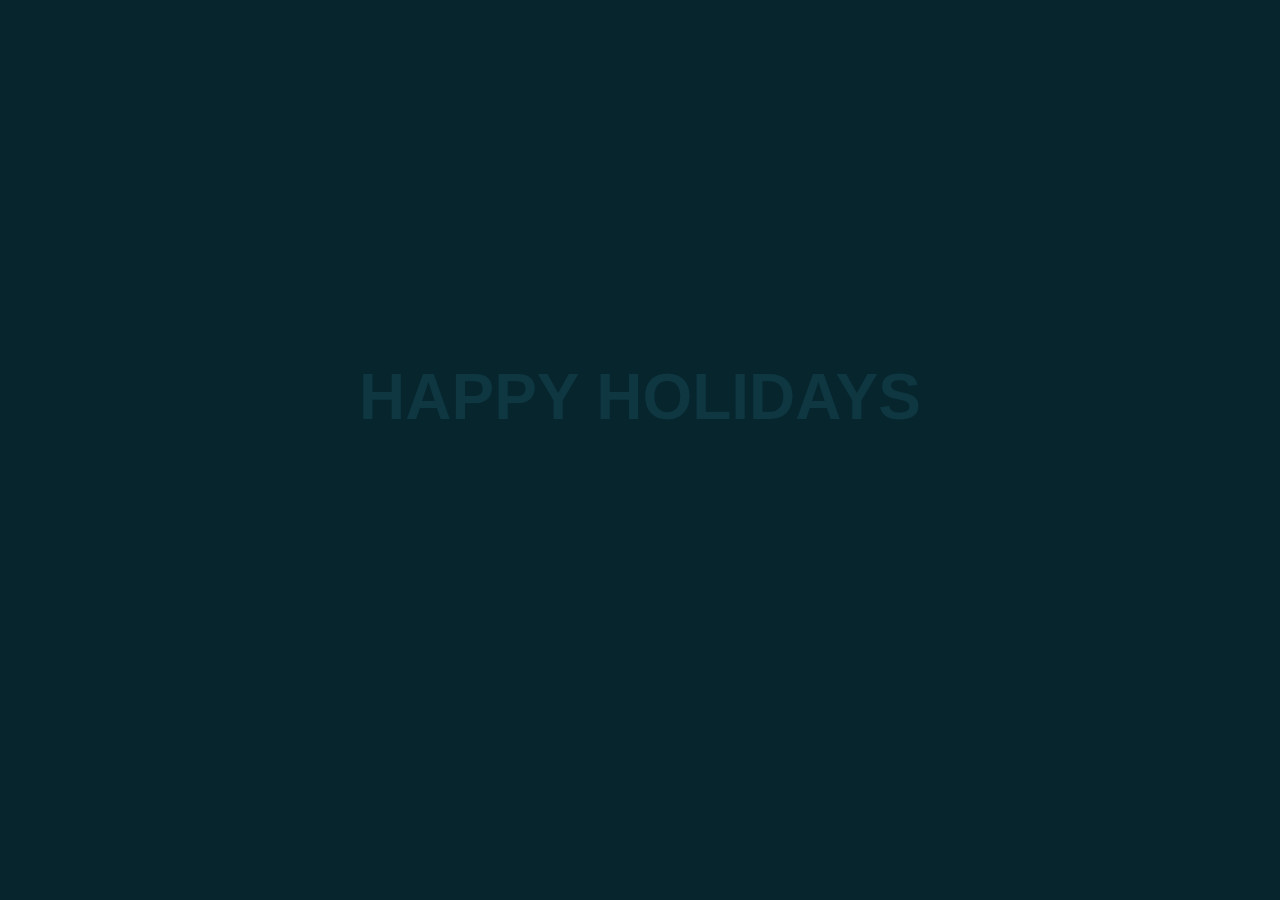
<file: MyProjects/neon-text/neon.html>
<!DOCTYPE html>
<html lang="en">
<head>
    <meta charset="UTF-8">
    <meta name="viewport" content="width=device-width, initial-scale=1.0">
    <title>Document</title>
    <link rel="stylesheet" href="neon.css">
</head>
<body>
    <h2>
        <span>Happy</span>
        <span>holidays</span>
    </h2>
</body>
</html>
</file>
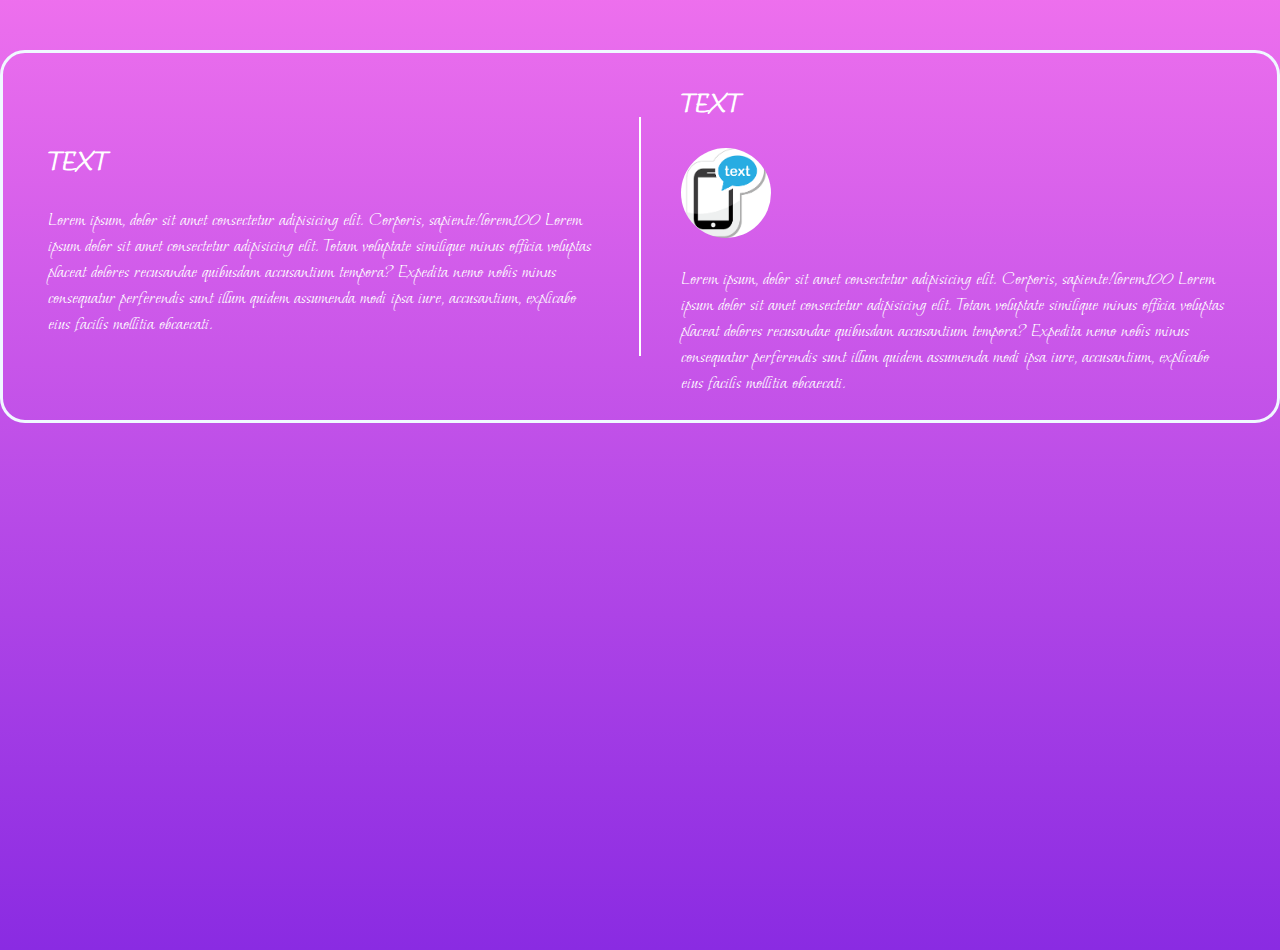
<file: MyProjects/practice/lesson.html>
<!DOCTYPE html>
<html lang="en">
<head>
    <meta charset="UTF-8">
    <meta name="viewport" content="width=device-width, initial-scale=1.0, maximum-scale=1.0, user-scalable=no">
    <title>Document</title>
    <link rel="preconnect" href="https://fonts.googleapis.com">
    <link rel="preconnect" href="https://fonts.gstatic.com" crossorigin>
    <link href="https://fonts.googleapis.com/css2?family=Moon+Dance&display=swap" rel="stylesheet">
    <link rel="stylesheet" href="lesson.css">
</head>
<body>
    <div class="main">
        <div class="one">
            <h2>TEXT</h2>
            <p>Lorem ipsum, dolor sit amet consectetur adipisicing elit. Corporis, sapiente!lorem100
            Lorem ipsum dolor sit amet consectetur adipisicing elit. Totam voluptate similique minus officia voluptas placeat dolores recusandae quibusdam accusantium tempora? Expedita nemo nobis minus consequatur perferendis sunt illum quidem assumenda modi ipsa iure, accusantium, explicabo eius facilis mollitia obcaecati.
            </p>
        </div>
        <div class="two">
            <h2>TEXT</h2>
            <img src="[data-uri]" alt="">
            <p>Lorem ipsum, dolor sit amet consectetur adipisicing elit. Corporis, sapiente!lorem100
                Lorem ipsum dolor sit amet consectetur adipisicing elit. Totam voluptate similique minus officia voluptas placeat dolores recusandae quibusdam accusantium tempora? Expedita nemo nobis minus consequatur perferendis sunt illum quidem assumenda modi ipsa iure, accusantium, explicabo eius facilis mollitia obcaecati.
            </p>
        </div>
    </div>
</body>
</html>
</file>
<file: MyProjects/neon-text/neon.css>
*{
    margin: 0;
    padding: 0;
    font-family: Arial, Helvetica, sans-serif;
}
body{
    background-color: #07252d;
    text-align: center;
    margin-top: 40vh;
}
h2{
    text-align: center;
    margin: 0 auto;
    font-size: 4em;
    color: #0e3742;
    text-transform: uppercase;
    max-height: 30vh;
    max-width: 80vh;
}
h2 span{
    animation: animate 5s linear infinite;
}
@keyframes animate {
	0%,18%,20%,50.1%,60%,65.1%,80%,90.1%,92% {
        color: #0e3742;
        text-shadow: none;
    }
	18.1%,20.1%,30%,50%,60.1%,65%,80.1%,90%,92.1%,100%{
        color: #fff;
        text-shadow: 0 0 10px #03bcf4, 0 0 20px #03bcf4, 0 0 40px #03bcf4, 0 0 80px #03bcf4, 0 0 160px #03bcf4, 0 0 400px #03bcf4;
    }
}
h2 span:nth-child(even){
    animation-delay: 0.4s;
}
</file>
<file: MyProjects/practice/lesson.css>
body{
    background-image: linear-gradient(#ec65ecee, #8a2be2);
    color: white;
    background-repeat: no-repeat;
    background-size: cover;
    /* height: 82.5vh; */
    /* height: 100vh; */
    margin: 0;
}
.main{
    display: flex;
    flex-direction: column;
    margin: 50px auto;
    /* margin: 100px auto; */
    /* width: 80%; */
    border: 3px solid aliceblue;
    border-radius: 25px;
    align-items: center;
    justify-content: center;
    padding: 5px;
    font-family: 'Moon Dance', cursive;

}
@media screen and (min-width: 700px){
    .main{
        flex-direction: row;
    } 
    .one{
        border-right: 2px solid white;
    }
    body{
        height: 100vh;  
    }
}  

@media screen and (max-width: 700px) {
    .one{
        border-right: none;
    }
}

img{
    border-radius: 50%;
    /* max-width: 10vh; */
    max-width: 100vh;
    height: 10vh;
}
.one{
    width: 50%;
    height: 80%;
    /* border-right: 2px solid white; */
    padding: 0 40px;
    font-size: 20px;
}
.two{
    width: 50%;
    height: 90%;
    padding: 0 40px;
    font-size: 20px;
}
</file>
